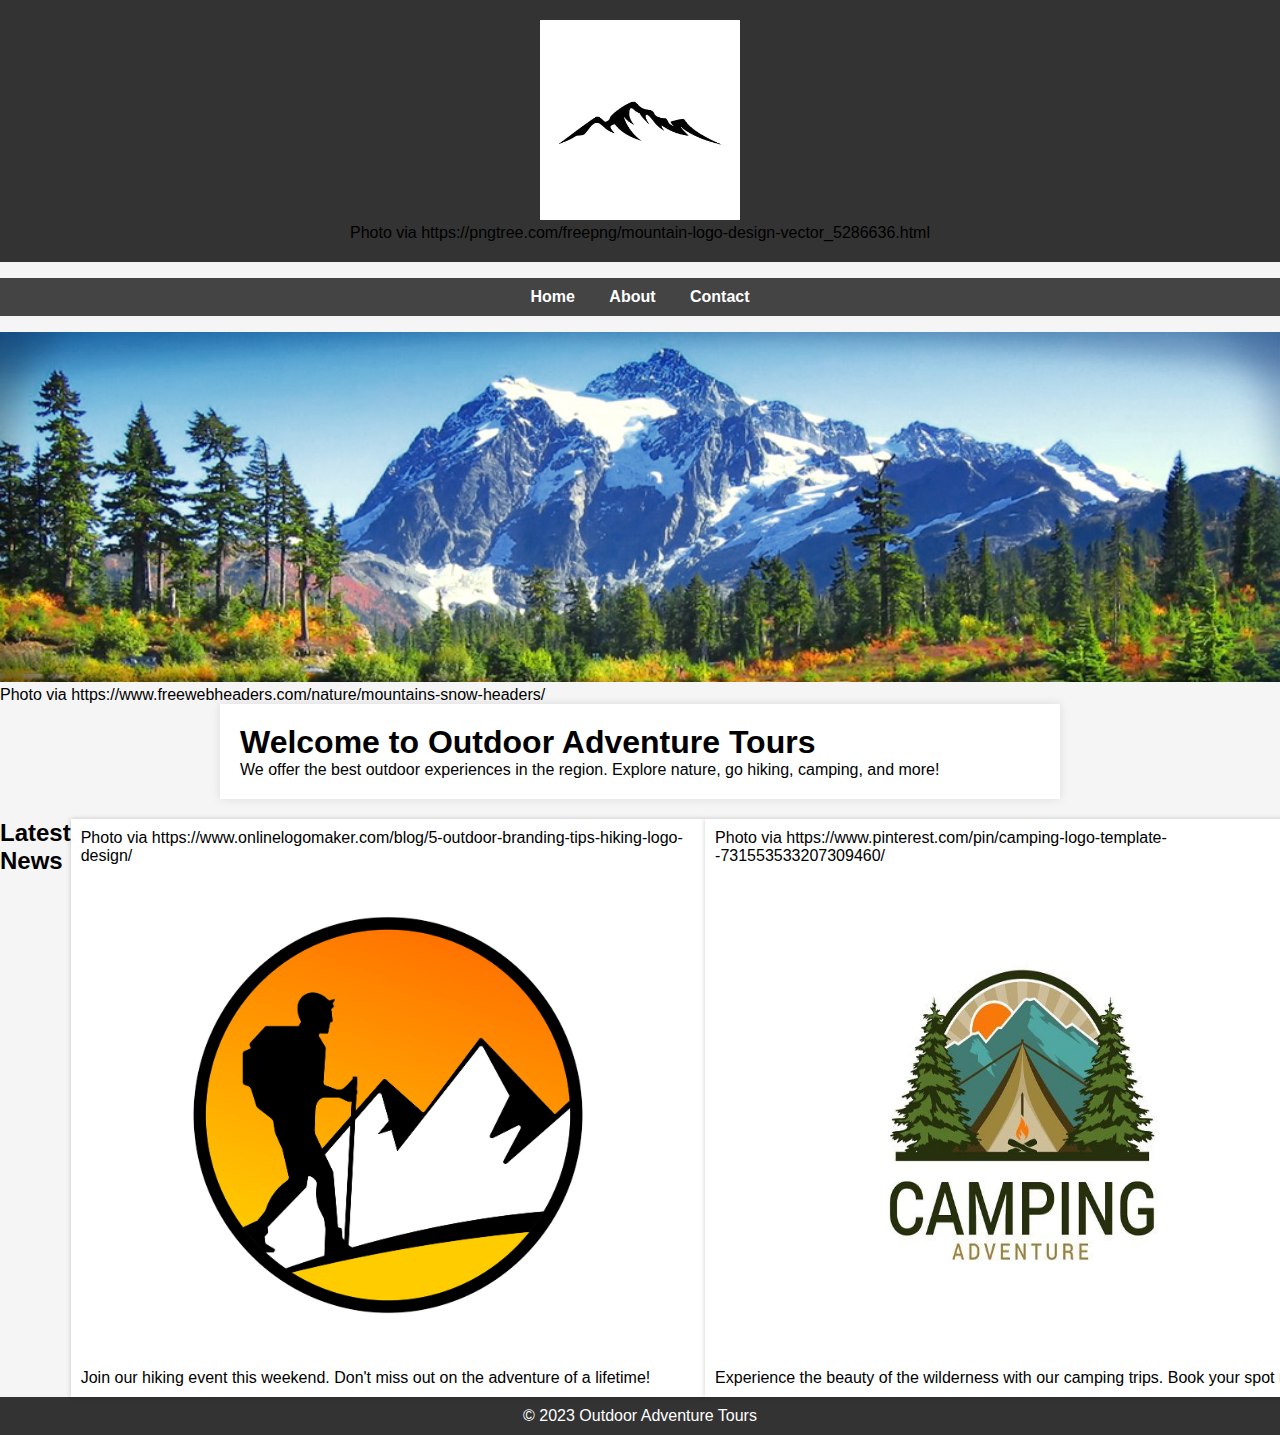
<file: index.html>
<!DOCTYPE html>
<html lang="en">
<head>
    <meta charset="UTF-8">
    <meta name="viewport" content="width=device-width, initial-scale=1.0">
    <link rel="stylesheet" href="styles.css">
    <title>Outdoor Adventure Tours</title>
</head>
<body>
    <header>
        <img src="logo.png" alt="Outdoor Adventure Tours Logo">
	<p>Photo via https://pngtree.com/freepng/mountain-logo-design-vector_5286636.html</p>
    </header>
    <nav>
        <ul>
            <li><a href="index.html">Home</a></li>
            <li><a href="about.html">About</a></li>
            <li><a href="contact.html">Contact</a></li>
        </ul>
    </nav>
    <section class="banner">
        <img src="banner.jpg" alt="Adventure Banner">
	<p>Photo via https://www.freewebheaders.com/nature/mountains-snow-headers/</p>
    </section>
    <section class="content">
        <h1>Welcome to Outdoor Adventure Tours</h1>
        <p>We offer the best outdoor experiences in the region. Explore nature, go hiking, camping, and more!</p>
    </section>
    <section class="news">
        <h2>Latest News</h2>
        <div class="news-item">
	<p>Photo via https://www.onlinelogomaker.com/blog/5-outdoor-branding-tips-hiking-logo-design/</p>
            <img src="hiking.jpg" alt="Hiking Adventure">
            <p>Join our hiking event this weekend. Don't miss out on the adventure of a lifetime!</p>
        </div>
        <div class="news-item">
	<p>Photo via https://www.pinterest.com/pin/camping-logo-template--731553533207309460/</p>
            <img src="camping.jpg" alt="Camping Adventure">
            <p>Experience the beauty of the wilderness with our camping trips. Book your spot now!</p>
        </div>
    </section>
    <footer>
        <p>&copy; 2023 Outdoor Adventure Tours</p>
    </footer>
</body>
</html>
</file>
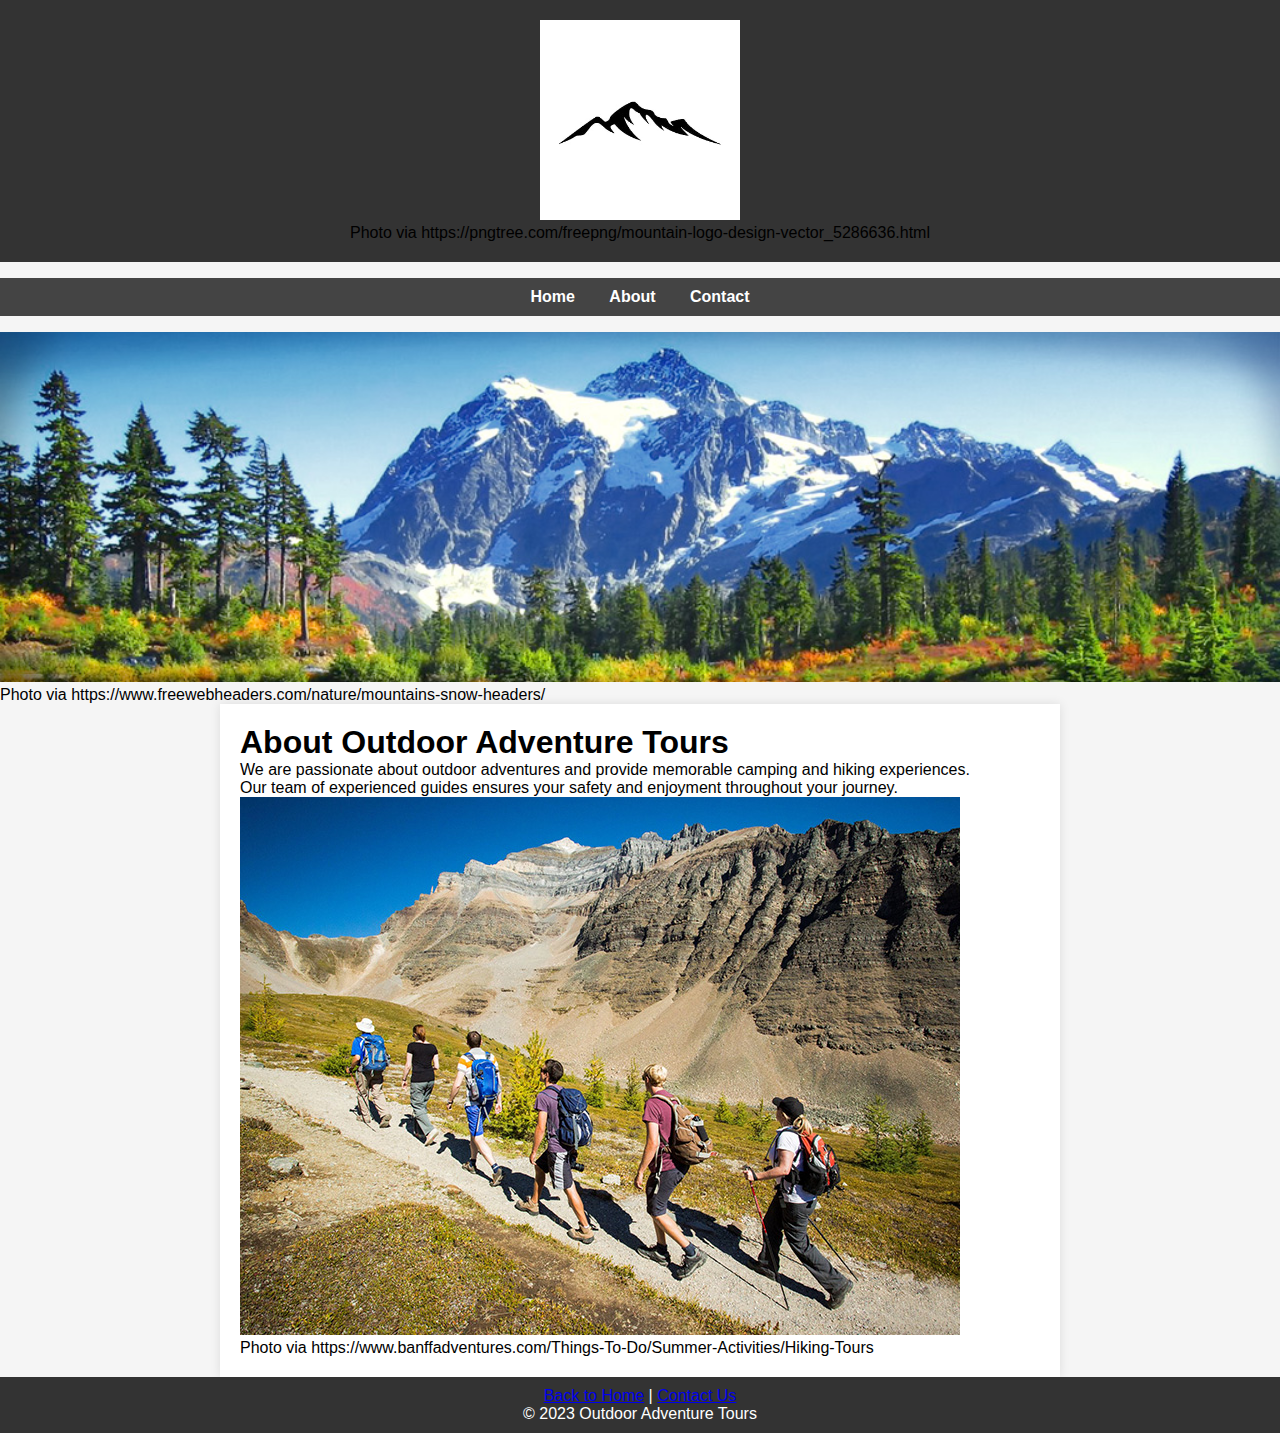
<file: about.html>
<!DOCTYPE html>
<html lang="en">
<head>
    <meta charset="UTF-8">
    <meta name="viewport" content="width=device-width, initial-scale=1.0">
    <link rel="stylesheet" href="styles.css">
    <title>About Us - Outdoor Adventure Tours</title>
</head>
<body>
    <header>
        <img src="logo.png" alt="Outdoor Adventure Tours Logo">
	<p>Photo via https://pngtree.com/freepng/mountain-logo-design-vector_5286636.html</p>
    </header>
    <nav>
        <ul>
            <li><a href="index.html">Home</a></li>
            <li><a href="about.html">About</a></li>
            <li><a href="contact.html">Contact</a></li>
        </ul>
    </nav>
    <section class="banner">
        <img src="banner.jpg" alt="Adventure Banner">
	<p>Photo via https://www.freewebheaders.com/nature/mountains-snow-headers/</p>
    </header>
    </section>
    <section class="content">
        <h1>About Outdoor Adventure Tours</h1>
        <p>We are passionate about outdoor adventures and provide memorable camping and hiking experiences.</p>
        <p>Our team of experienced guides ensures your safety and enjoyment throughout your journey.</p>
	<img src="tour.png" alt="About Section Photo">
	<p>Photo via https://www.banffadventures.com/Things-To-Do/Summer-Activities/Hiking-Tours</p>
    </section>
    <footer>
        <p><a href="index.html">Back to Home</a> | <a href="contact.html">Contact Us</a></p>
        <p>&copy; 2023 Outdoor Adventure Tours</p>
    </footer>
</body>
</html>
</file>
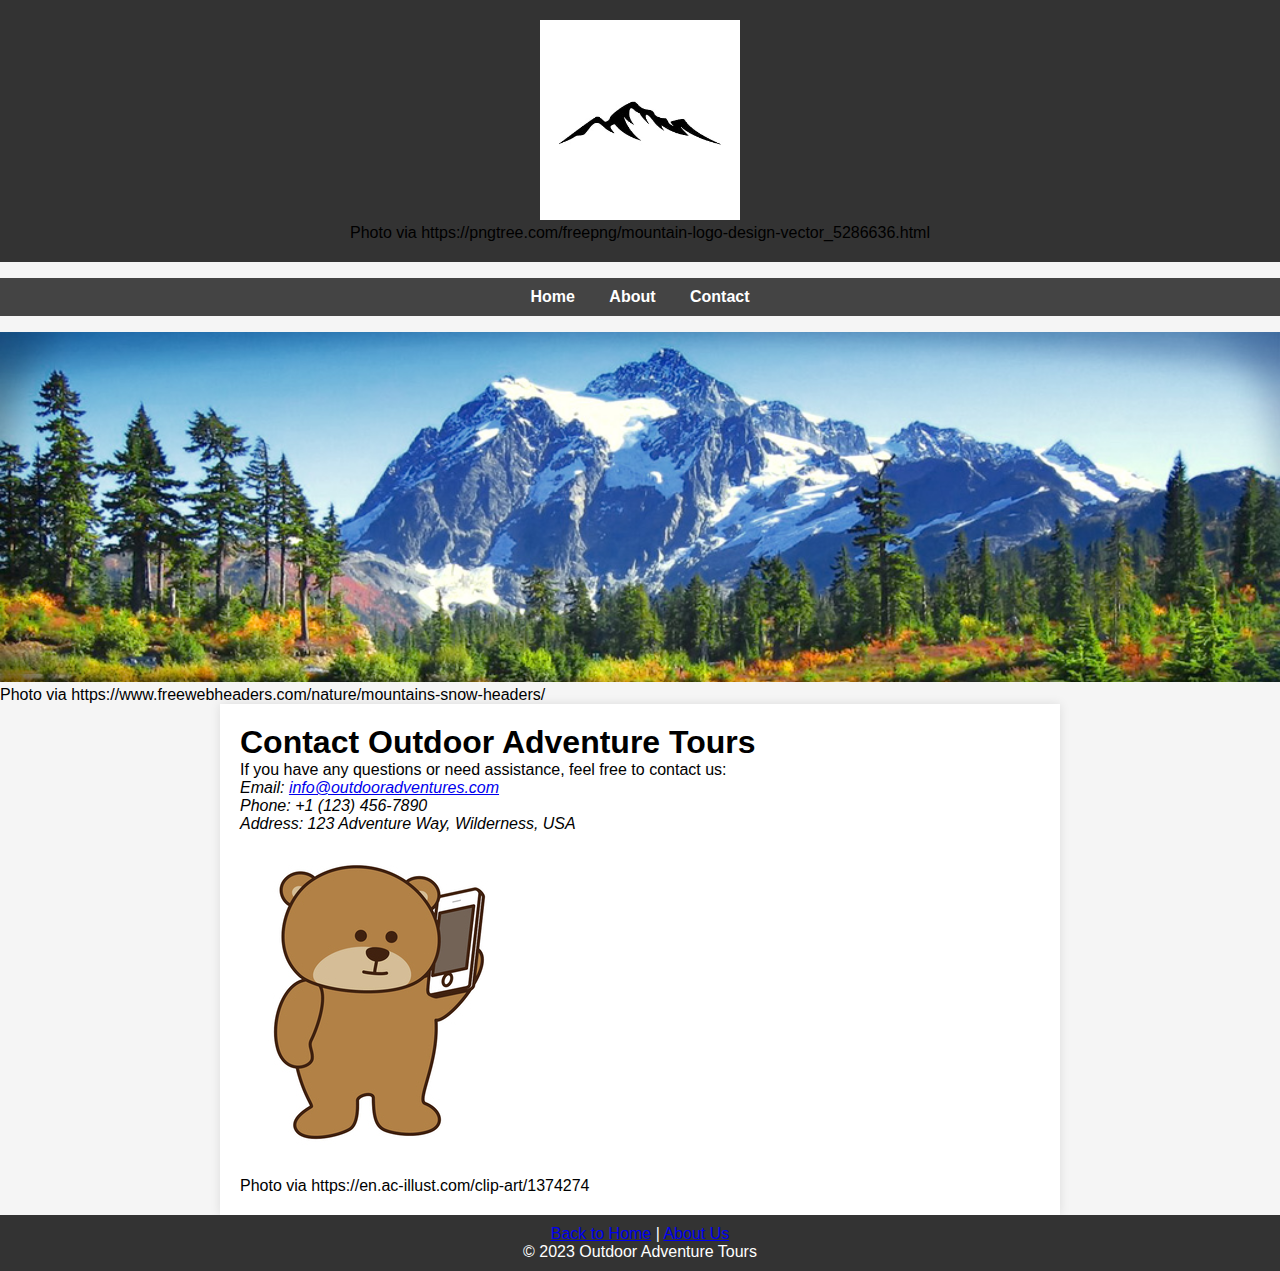
<file: contact.html>
<!DOCTYPE html>
<html lang="en">
<head>
    <meta charset="UTF-8">
    <meta name="viewport" content="width=device-width, initial-scale=1.0">
    <link rel="stylesheet" href="styles.css">
    <title>Contact Us - Outdoor Adventure Tours</title>
</head>
<body>
    <header>
        <img src="logo.png" alt="Outdoor Adventure Tours Logo">
	<p>Photo via https://pngtree.com/freepng/mountain-logo-design-vector_5286636.html</p>
    </header>
    <nav>
        <ul>
            <li><a href="index.html">Home</a></li>
            <li><a href="about.html">About</a></li>
            <li><a href="contact.html">Contact</a></li>
        </ul>
    </nav>
    <section class="banner">
        <img src="banner.jpg" alt="Adventure Banner">
	<p>Photo via https://www.freewebheaders.com/nature/mountains-snow-headers/</p>
    </section>
    <section class="content">
        <h1>Contact Outdoor Adventure Tours</h1>
        <p>If you have any questions or need assistance, feel free to contact us:</p>
        <address>
            Email: <a href="mailto:info@outdooradventures.com">info@outdooradventures.com</a><br>
            Phone: +1 (123) 456-7890<br>
            Address: 123 Adventure Way, Wilderness, USA
        </address>
	<img src="contact.png" alt="Contact Photo">
	<p>Photo via https://en.ac-illust.com/clip-art/1374274</p>
    </section>
    <footer>
        <p><a href="index.html">Back to Home</a> | <a href="about.html">About Us</a></p>
        <p>&copy; 2023 Outdoor Adventure Tours</p>
    </footer>
</body>
</html>
</file>
<file: styles.css>
body, h1, h2, p {
    margin: 0;
    padding: 0;
}

/* Global styles */
body {
    font-family: Arial, sans-serif;
    background-color: #f5f5f5;
}

header {
    background-color: #333;
    text-align: center;
    padding: 20px 0;
}

header img {
    width: 200px;
}

nav ul {
    list-style-type: none;
    background-color: #444;
    text-align: center;
    padding: 10px 0;
}

nav li {
    display: inline;
    margin: 0 15px;
}

nav a {
    text-decoration: none;
    color: #fff;
    font-weight: bold;
}

/* Banner and Content sections */
.banner img {
    width: 100%;
    height: 350px;
}

.content {
    max-width: 800px;
    margin: 0 auto;
    padding: 20px;
    background-color: #fff;
    box-shadow: 0 0 10px rgba(0, 0, 0, 0.1);
}

/* Footer */
footer {
    text-align: center;
    background-color: #333;
    color: #fff;
    padding: 10px 0;
}

/* News section */
.news {
    display: flex;
    justify-content: space-between;
    margin-top: 20px;
}

.news-item {
    flex: 0 0 48%;
    padding: 10px;
    background-color: #fff;
    box-shadow: 0 0 5px rgba(0, 0, 0, 0.2);
}

.news-item img {
    width: 100%;
    height: 500px;
}
</file>
